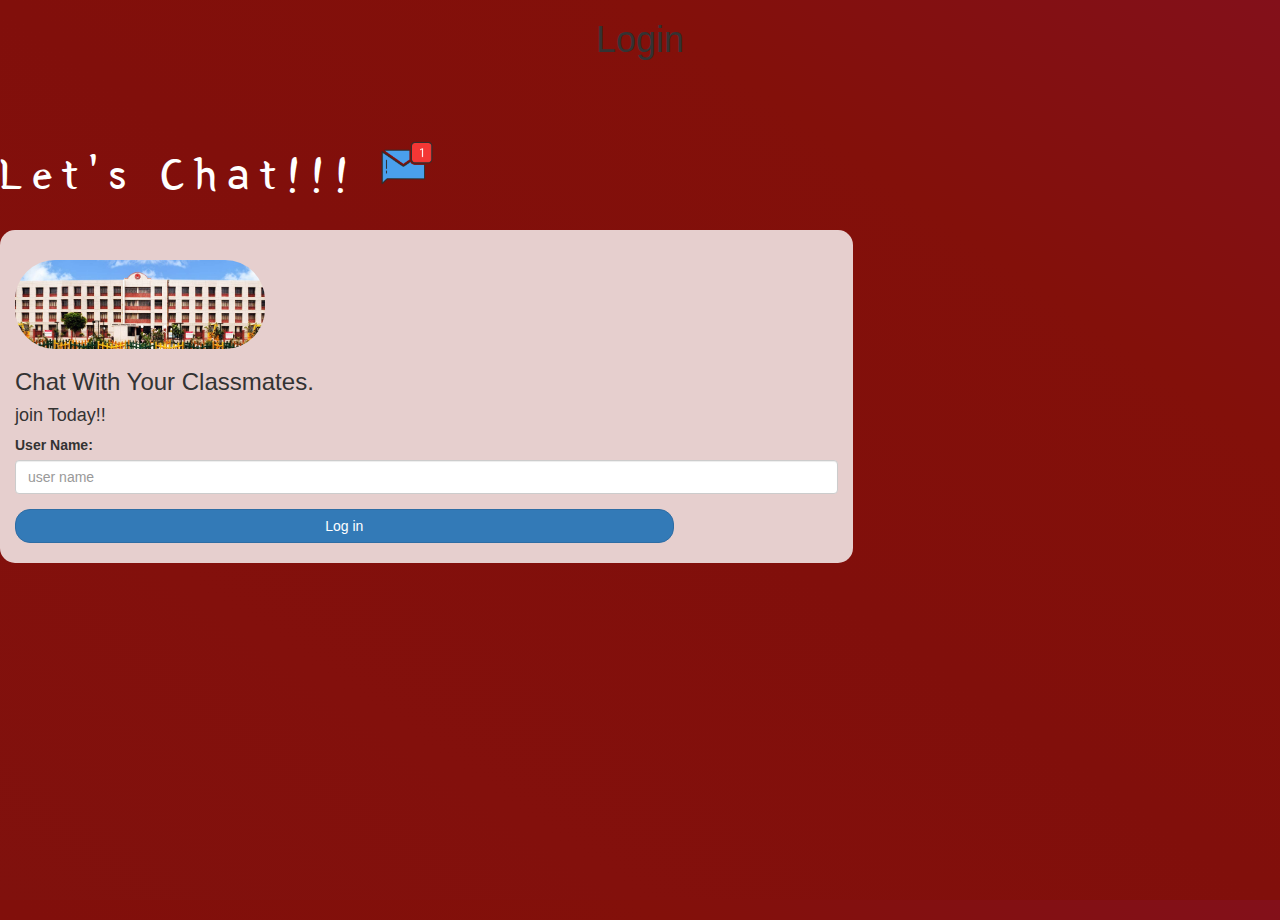
<file: index.html>
<!DOCTYPE html>
<html>
<head>
	<title>Let's Chat!!!</title>
<link href="https://fonts.googleapis.com/css?family=Yeon+Sung&display=swap" rel="stylesheet"><meta name="viewport" content="width=device-width, initial-scale=1">

<link rel="stylesheet" href="https://maxcdn.bootstrapcdn.com/bootstrap/3.4.0/css/bootstrap.min.css">
<script src="https://ajax.googleapis.com/ajax/libs/jquery/3.4.1/jquery.min.js"></script>
<script src="https://maxcdn.bootstrapcdn.com/bootstrap/3.4.0/js/bootstrap.min.js"></script>

<link rel="stylesheet" type="text/css" href="style.css">
<script src="kwitter.js"></script>
</head>

<body>

<center background-image="https://www.somervilleinternational.in/wp-content/uploads/2018/12/slide-cus.jpg">
	<h1 class="bold"> Login </h1>
</center>

</body>
</html>

<h1 class="header">	
	Let's Chat!!!	<sup>
	<img src="m2.png">
	</sup>
</h1>
	<div class="col-lg6 col-md-8 col-sm-10 col-xs-12 login_div">
	<img src="School Image.jpg" class="logo">
		<h3 >Chat With Your Classmates.</h3>
		<h4 >join Today!!</h4>
		<div class="form-group">
		  <label >User Name:</label>
		  <input type="text" id="user_name" class="form-control" placeholder="user name">
        
		</div>
		<button id="login_button" class="btn btn-primary" onclick="addUser()">Log in</button>
		<br><br>
	</div>
</file>
<file: style.css>
html, body
{
  height: 100%;
  margin: 0;
}

body
{
background-image: linear-gradient(to right top, #80110d, #83100c, #810f0b, #83100a, #83101a);
}

.header
{
	color: white;font-family: 'Yeon Sung';font-size: 45px;letter-spacing: 10px;margin-top: 80px;
}
.header img
{
	width: 80px;margin-left: -15px;
}

.login_div
{
	background: rgba(255,255,255,0.8);float: none;border-radius: 15px;
}

.logo
{
	width: 250px;margin-top: 30px;border-radius: 40px;
}

#login_button
{
	width: 80%;border-radius: 15px;
}

.room_name
{
	cursor: pointer;
	font-size: 20px;
}


#logout
{
	font-size: 20px; float: right;
}


#output
{
	padding: 10px; width:80%;background: rgba(255,255,255,0.8);border-radius: 15px;
}

.input_div_room_page
{
	width: 80%;
}

.input_div label
{
	color: white;font-size: 20px;
}


.input_div_message_page
{
	position: fixed;bottom: 0px;width: 100%;background: rgba(255,255,255,0.8);
}
.input_div_message_page label
{
	color: black;
}
.input_div_message_page #msg
{
	width: 80%;
}
.input_div_message_page button
{
	margin-top: 15px;
	width: 50%; 
}
.color_white
{
	color: white
}

.user_tick
{
	width:20px;
}
.message_h4
{
	padding-left:5px;color:grey;
}
</file>
